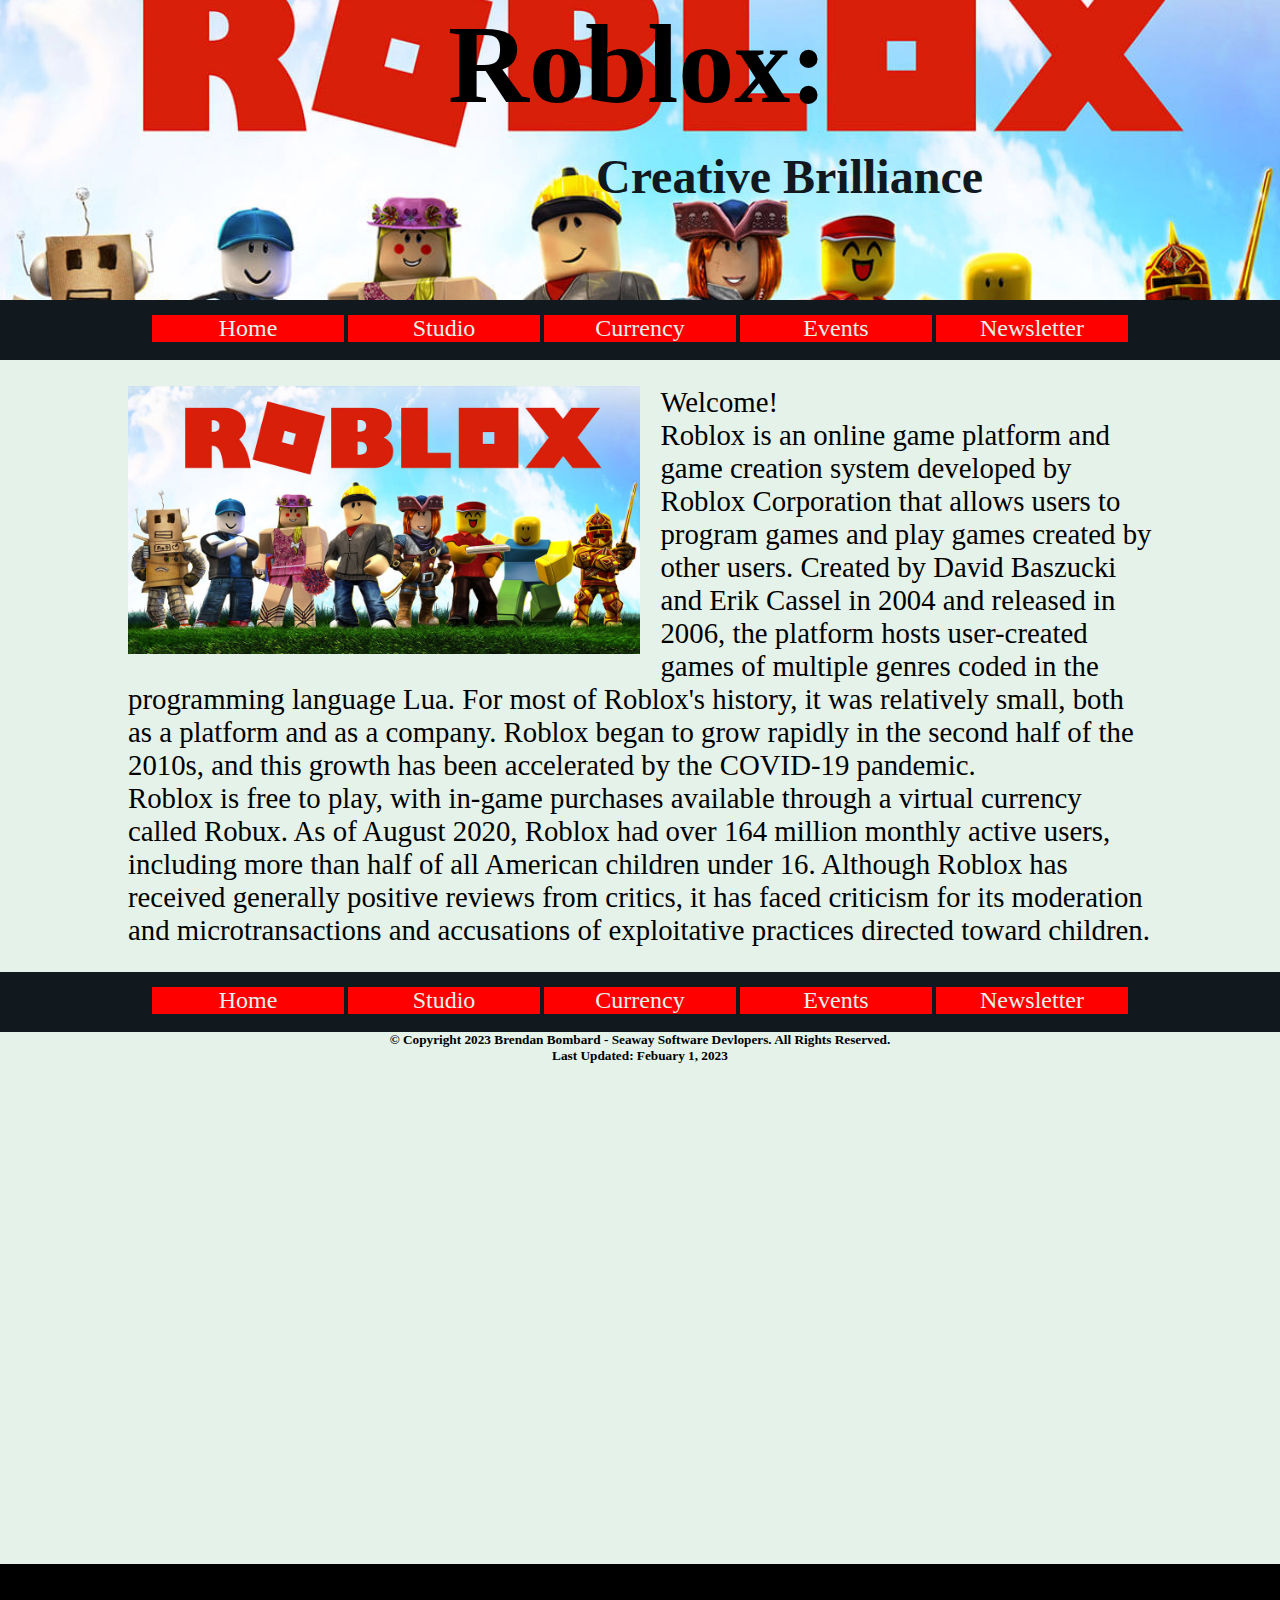
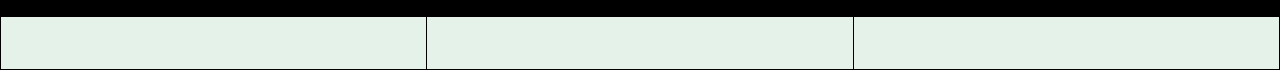
<file: index.html>
<!doctype html>
<html>
<head>
<meta charset="UTF-8">
<title>Roblox: Creative Brilliance - index page</title>
	<link rel="stylesheet" href="css/styles.css">
</head>

<body>
	<header> <!-- Placeholder for Header content --> 
		<h1>Roblox: </h1>
		<h2>Creative Brilliance</h2>
	</header>
	<nav class="hnav"><!-- Placeholder for navigation section --> 
		<ul>
			<li><a href="index.html">Home</a></li>
			<li><a href="robloxStudio.html">Studio</a></li>
			<li><a href="robloxcurrency.html">Currency</a></li>
			<li><a href="robloxEvents.html">Events</a></li>
			<li><a href="newsletter.html">Newsletter</a></li>
		</ul>
	</nav>
	<main><!-- Placeholder for main content area --> 
		<div id="container">
			<img src="images/index_pic.jpeg" alt="index pic" class="imgSize">
			<p>Welcome!</p>
			<p>Roblox is an online game platform and game creation system developed by Roblox Corporation that allows users to program games and play games created by other users. Created by David Baszucki and Erik Cassel in 2004 and released in 2006, the platform hosts user-created games of multiple genres coded in the programming language Lua. For most of Roblox's history, it was relatively small, both as a platform and as a company. Roblox began to grow rapidly in the second half of the 2010s, and this growth has been accelerated by the COVID-19 pandemic.</p>
			
			<p>Roblox is free to play, with in-game purchases available through a virtual currency called Robux. As of August 2020, Roblox had over 164 million monthly active users, including more than half of all American children under 16. Although Roblox has received generally positive reviews from critics, it has faced criticism for its moderation and microtransactions and accusations of exploitative practices directed toward children.</p>
		
		</div>
	</main> 
	
	<footer><!-- Placholder for footer content area --> 
		<nav class="fnav"><!-- Placeholder for navigation section --> 
			<ul>
			<li><a href="index.html">Home</a></li>
			<li><a href="robloxStudio.html">Studio</a></li>
			<li><a href="robloxcurrency.html">Currency</a></li>
			<li><a href="robloxEvents.html">Events</a></li>
			<li><a href="newsletter.html">Newsletter</a></li>
		</ul>
		</nav>
		
		<h5>&copy; Copyright 2023 Brendan Bombard - Seaway Software Devlopers. All Rights Reserved.</h5>
		<h5>Last Updated: Febuary 1, 2023</h5>
		
		
	</footer>
	
	
	<main><!-- table, I refuse to use is as a design element --> 
	
	
	</main>
	<table>
		<tr>
			<th></th>
			<th></th>
			<th></th>
		</tr>
		<tr>
			<td></td>
			<td></td>
			<td></td>
		</tr>
	</table>
</body>
</html>
</file>
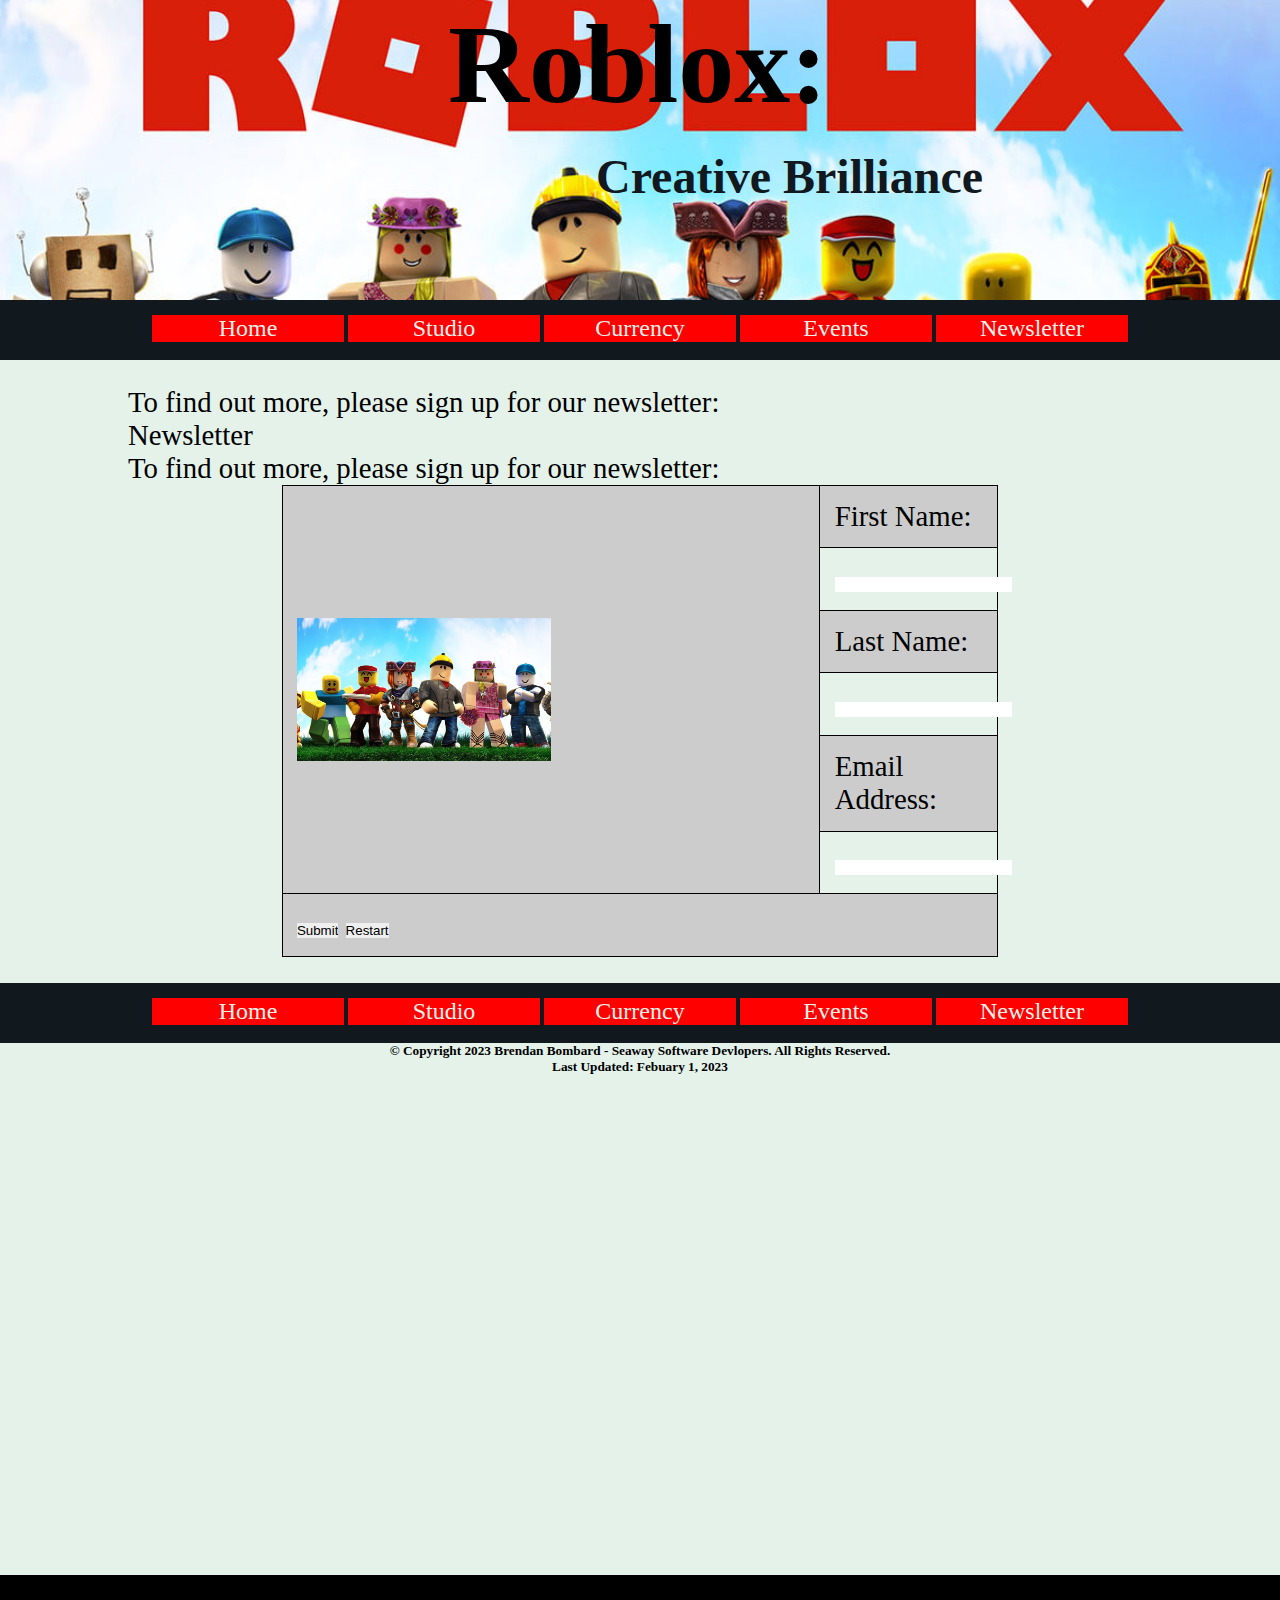
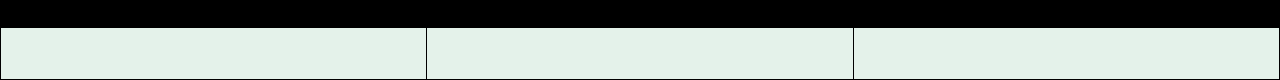
<file: newsletter.html>
<!doctype html>
<html>
<head>
<meta charset="UTF-8">
<title>Roblox: Creative Brilliance - newsletter.html</title>
	<link rel="stylesheet" href="css/styles.css">
</head>

<body>
	<header> <!-- Placeholder for Header content --> 
		<h1>Roblox: </h1>
		<h2>Creative Brilliance</h2>
	</header>
	<nav class="hnav"><!-- Placeholder for navigation section --> 
		<ul>
			<li><a href="index.html">Home</a></li>
			<li><a href="robloxStudio.html">Studio</a></li>
			<li><a href="robloxcurrency.html">Currency</a></li>
			<li><a href="robloxEvents.html">Events</a></li>
			<li><a href="newsletter.html">Newsletter</a></li>
		</ul>
	</nav>
	<main><!-- Placeholder for main content area --> 
		<div id="container">
			<p>To find out more, please sign up for our newsletter:</p>
			<blockquote>Newsletter</blockquote>
            <p>To find out more, please sign up for our newsletter:</p>
            <form action="mailto:david@email.com" method="POST">
            <table>
                <tr>
                    <td rowspan="6"><!-- Column 1 -->
                        <img src="images/roblox.png" alt="Roblox Char" class="imgSize">
                    </td>
                    <td><!-- Column 2 -->
                        <label for="fName">First Name:</label>
                    </td>
                </tr>
                <tr>
                    <td><!-- Column 2 -->
                        <input type="text" name="fName">
                    </td>
                </tr>
                <tr>
                    <td><!-- Column 2 -->
                        <label for="lName">Last Name:</label>
                    </td>
                </tr>
                <tr>
                    <td><!-- Column 2 -->
                        <input type="text" name="lName">
                    </td>
                </tr>
                <tr>
                    <td><!-- Column 2 -->
                        <label for="email">Email Address:</label>
                    </td>
                </tr>
                <tr>
                    <td><!-- Column 2 -->
                        <input type="email" name="email">
                    </td>
                </tr>
                <tr>
                    <td colspan="2">
                        <input type="submit" value="Submit" class="frmButton">
                        <input type="reset" value="Restart" class="frmButton">
                    </td>
                </tr>
            </table>
        </form>
 
			
		
		</div>
	
	</main> 
	
	<footer><!-- Placholder for footer content area --> 
		<nav class="fnav"><!-- Placeholder for navigation section --> 
			<ul>
			<li><a href="index.html">Home</a></li>
			<li><a href="robloxStudio.html">Studio</a></li>
			<li><a href="robloxcurrency.html">Currency</a></li>
			<li><a href="robloxEvents.html">Events</a></li>
			<li><a href="newsletter.html">Newsletter</a></li>
		</ul>
		</nav>
		
		<h5>&copy; Copyright 2023 Brendan Bombard - Seaway Software Devlopers. All Rights Reserved.</h5>
		<h5>Last Updated: Febuary 1, 2023</h5>
		
		
	</footer>
	
	
	<main><!-- table, I refuse to use is as a design element --> 
	
	
	</main>
	<table>
		<tr>
			<th></th>
			<th></th>
			<th></th>
		</tr>
		<tr>
			<td></td>
			<td></td>
			<td></td>
		</tr>
	</table>
</body>
</html>
</file>
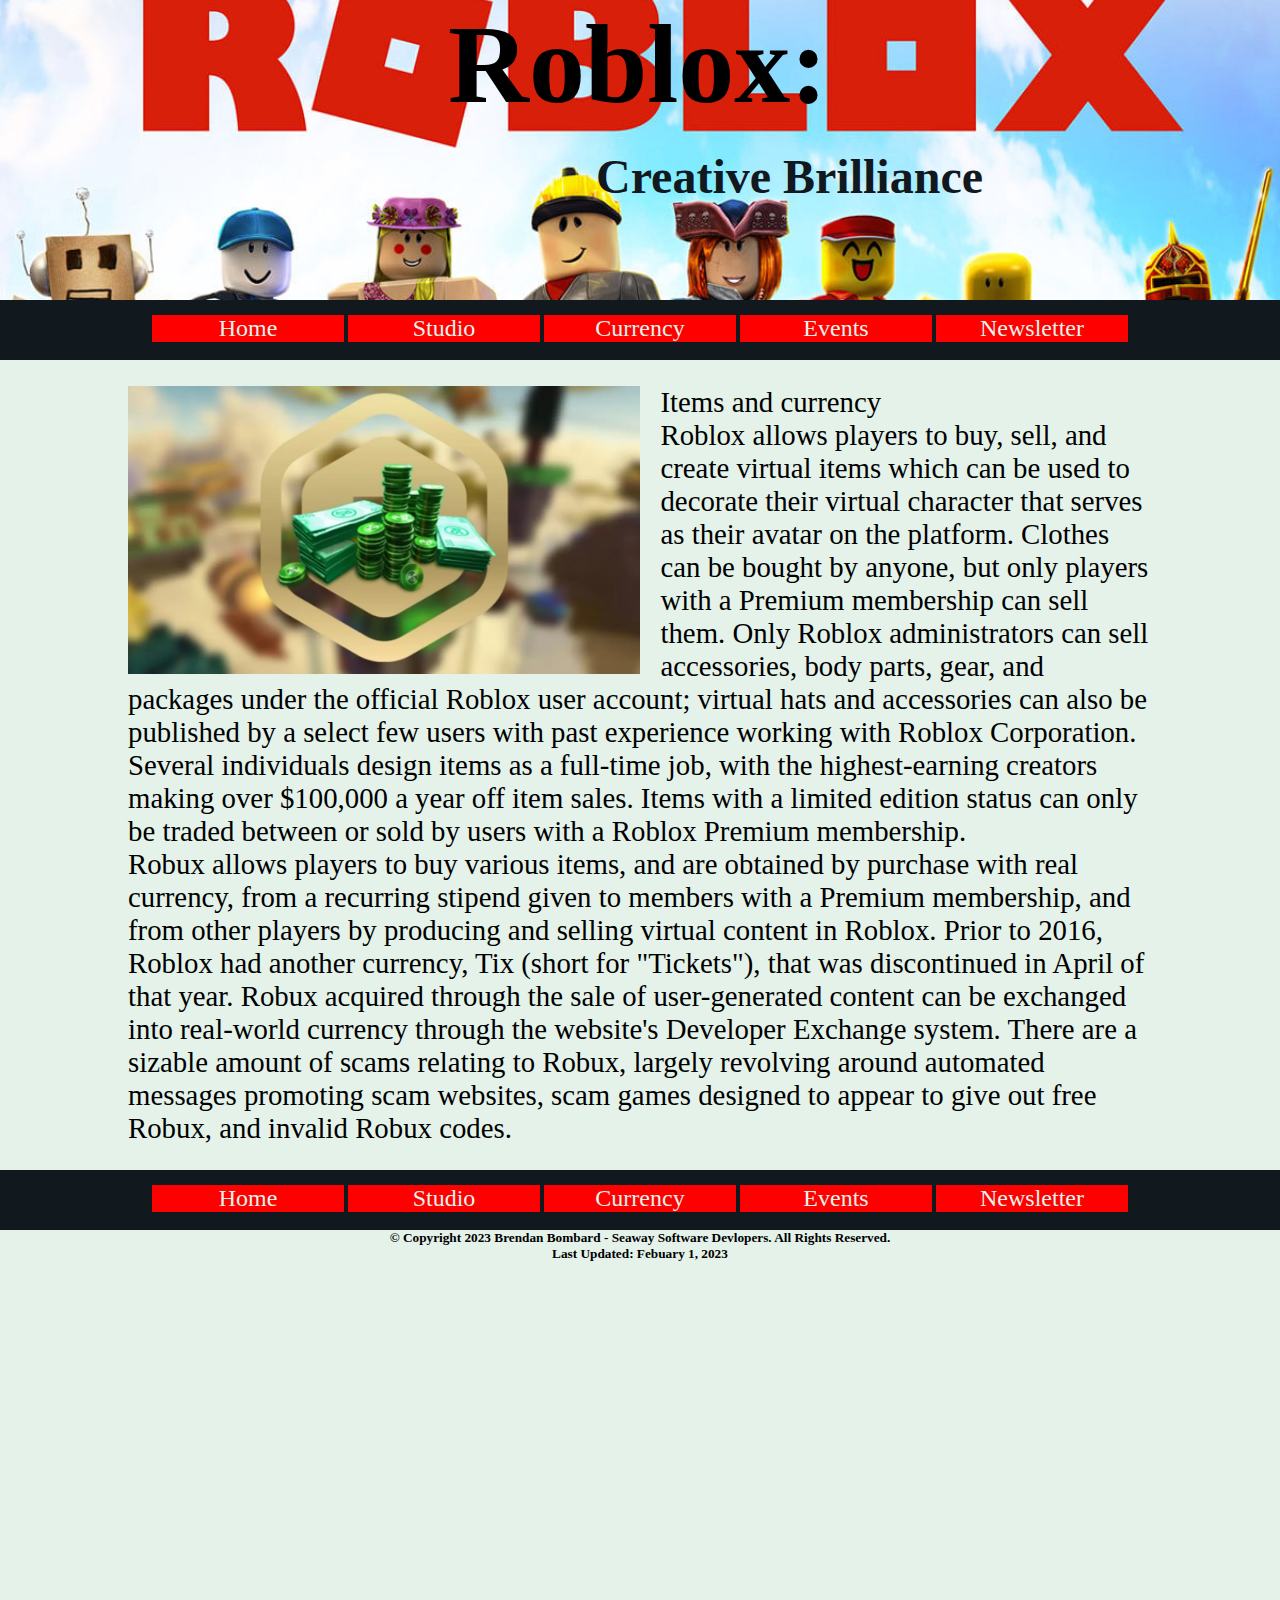
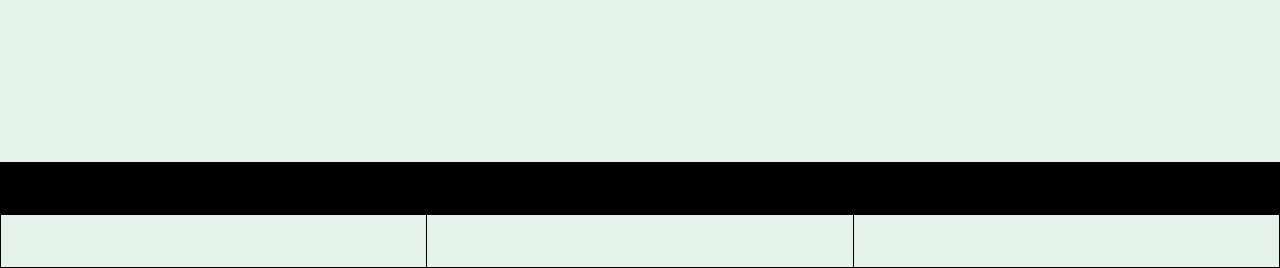
<file: robloxcurrency.html>
<!doctype html>
<html>
<head>
<meta charset="UTF-8">
<title>Roblox: Creative Brilliance - roblox currency</title>
	<link rel="stylesheet" href="css/styles.css">
</head>

<body>
	<header> <!-- Placeholder for Header content --> 
		<h1>Roblox: </h1>
		<h2>Creative Brilliance</h2>
	</header>
	<nav class="hnav"><!-- Placeholder for navigation section --> 
		<ul>
			<li><a href="index.html">Home</a></li>
			<li><a href="robloxStudio.html">Studio</a></li>
			<li><a href="robloxcurrency.html">Currency</a></li>
			<li><a href="robloxEvents.html">Events</a></li>
			<li><a href="newsletter.html">Newsletter</a></li>
		</ul>
	</nav>
	<main><!-- Placeholder for main content area --> 
		<div id="container">
			<img src="images/currency.webp" alt="currency" class="imgSize">
			<p>Items and currency</p>
		<p>Roblox allows players to buy, sell, and create virtual items which can be used to decorate their virtual character that serves as their avatar on the platform. Clothes can be bought by anyone, but only players with a Premium membership can sell them. Only Roblox administrators can sell accessories, body parts, gear, and packages under the official Roblox user account; virtual hats and accessories can also be published by a select few users with past experience working with Roblox Corporation. Several individuals design items as a full-time job, with the highest-earning creators making over $100,000 a year off item sales. Items with a limited edition status can only be traded between or sold by users with a Roblox Premium membership.</p>

		<p>Robux allows players to buy various items, and are obtained by purchase with real currency, from a recurring stipend given to members with a Premium membership, and from other players by producing and selling virtual content in Roblox. Prior to 2016, Roblox had another currency, Tix (short for "Tickets"), that was discontinued in April of that year. Robux acquired through the sale of user-generated content can be exchanged into real-world currency through the website's Developer Exchange system. There are a sizable amount of scams relating to Robux, largely revolving around automated messages promoting scam websites, scam games designed to appear to give out free Robux, and invalid Robux codes.</p>


		</div>
	</main> 
	
	<footer><!-- Placholder for footer content area --> 
		<nav class="fnav"><!-- Placeholder for navigation section --> 
			<ul>
			<li><a href="index.html">Home</a></li>
			<li><a href="robloxStudio.html">Studio</a></li>
			<li><a href="robloxcurrency.html">Currency</a></li>
			<li><a href="robloxEvents.html">Events</a></li>
			<li><a href="newsletter.html">Newsletter</a></li>
		</ul>
		</nav>
		
		<h5>&copy; Copyright 2023 Brendan Bombard - Seaway Software Devlopers. All Rights Reserved.</h5>
		<h5>Last Updated: Febuary 1, 2023</h5>
		
		
	</footer>
	
	
	<main><!-- table, I refuse to use is as a design element --> 
	
	
	</main>
	<table>
		<tr>
			<th></th>
			<th></th>
			<th></th>
		</tr>
		<tr>
			<td></td>
			<td></td>
			<td></td>
		</tr>
	</table>
</body>
</html>
</file>
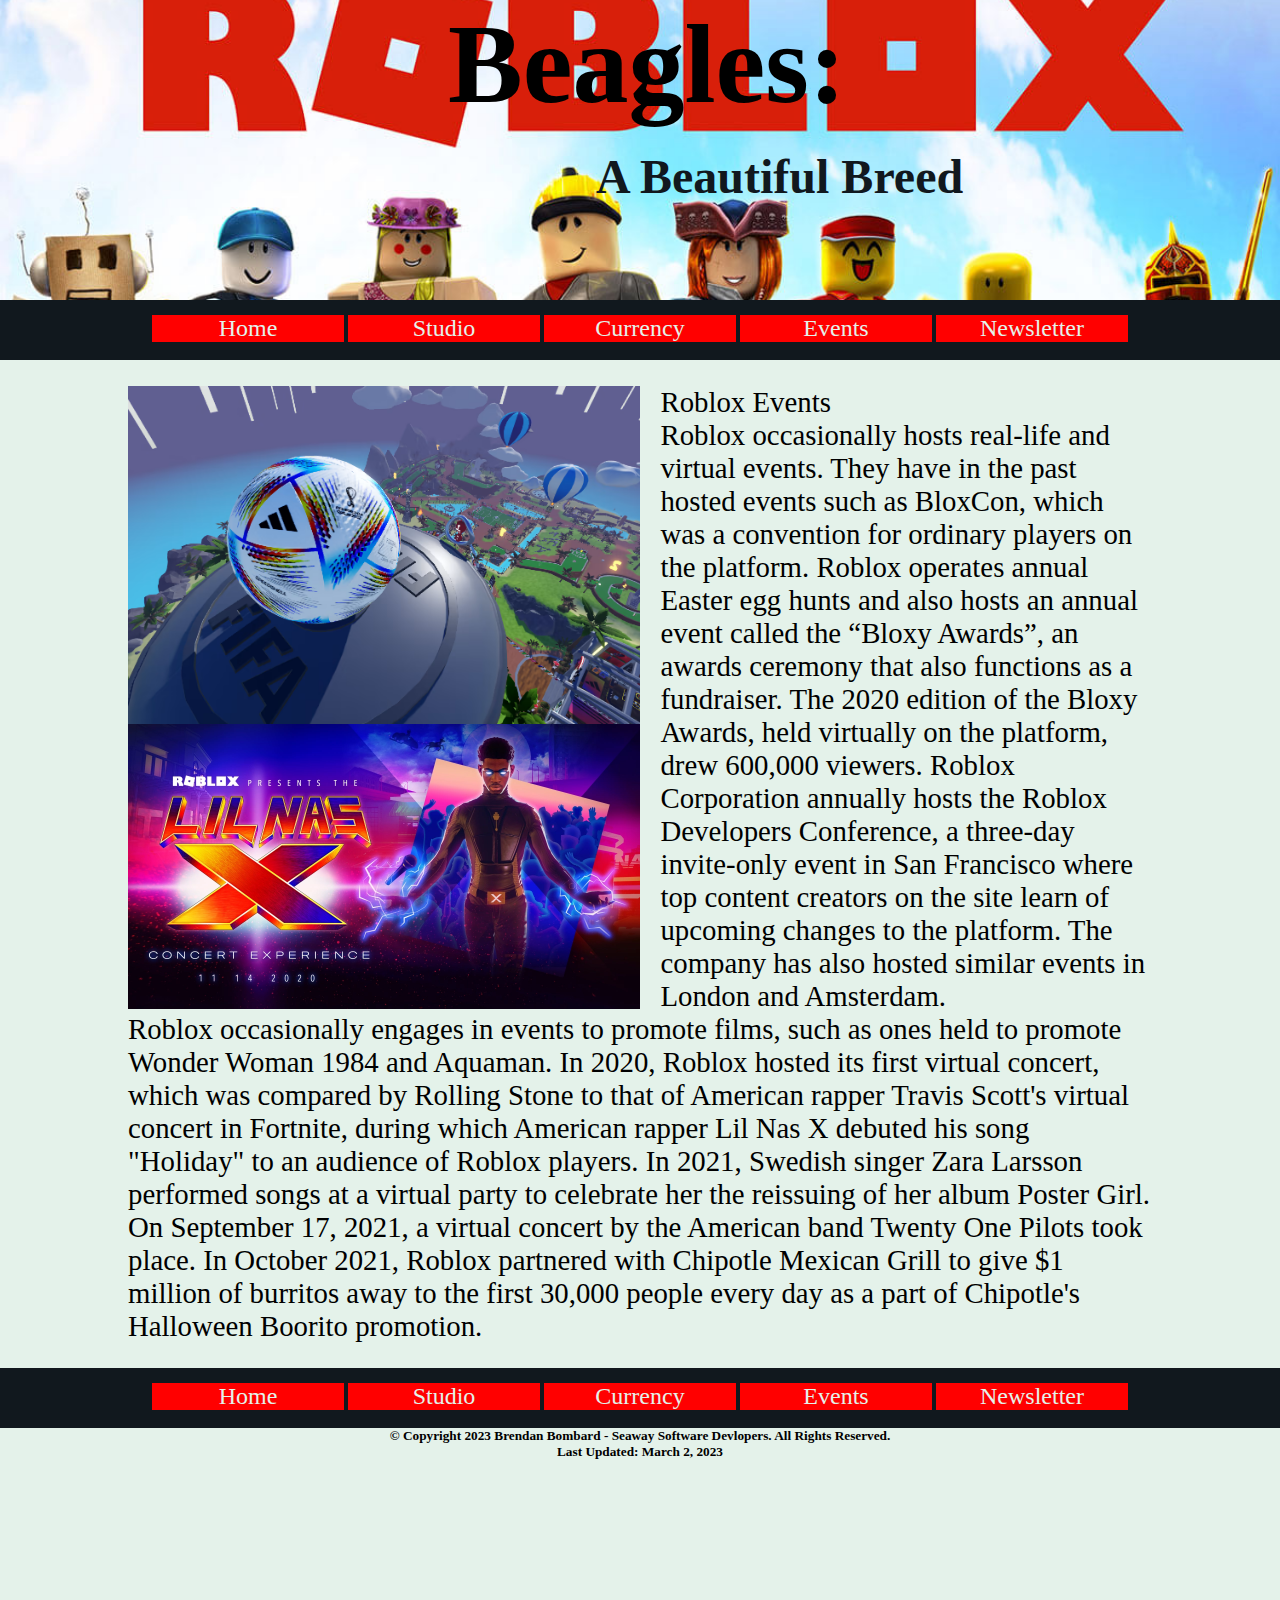
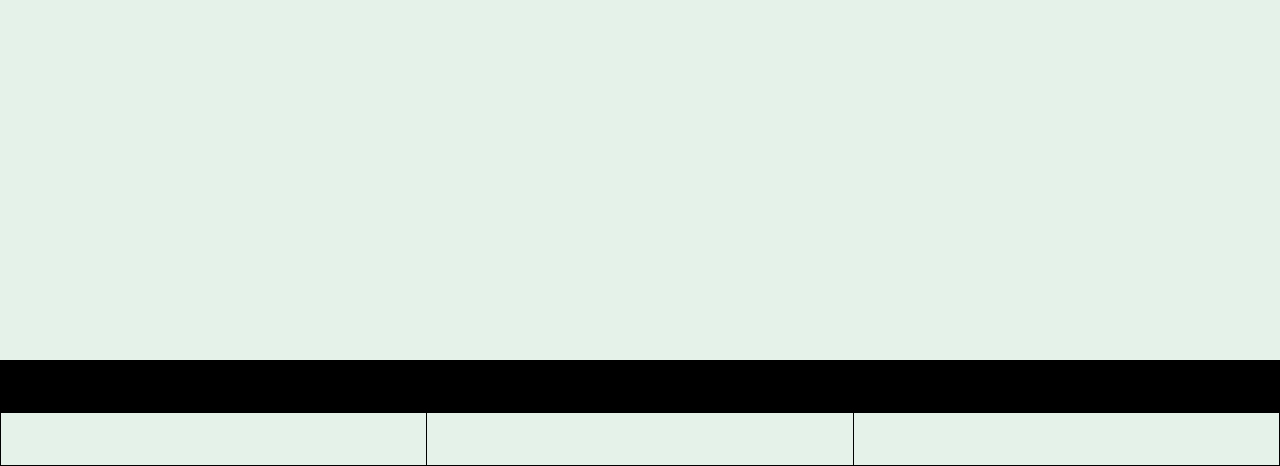
<file: robloxEvents.html>
<!doctype html>
<html>
<head>
<meta charset="UTF-8">
<title>Roblox Events - robloxEvents.html</title>
	<link rel="stylesheet" href="css/styles.css">
</head>

<body>
	<header> <!-- Placeholder for Header content --> 
		<h1>Beagles: </h1>
		<h2>A Beautiful Breed</h2>
	</header>
	<nav class="hnav"><!-- Placeholder for navigation section --> 
	<ul>
			<li><a href="index.html">Home</a></li>
			<li><a href="robloxStudio.html">Studio</a></li>
			<li><a href="robloxcurrency.html">Currency</a></li>
			<li><a href="robloxEvents.html">Events</a></li>
			<li><a href="newsletter.html">Newsletter</a></li>
		</ul>
	</nav>
	<main><!-- Placeholder for main content area --> 
		<div id="container">
			<img src="images/events1.png" alt="Roblox Events" class="imgSize">
			<img src="images/events2.png" alt="Roblox Events2" class="imgSize">
			<p>Roblox Events</p>
			<p>Roblox occasionally hosts real-life and virtual events. They have in the past hosted events such as BloxCon, which was a convention for ordinary players on the platform. Roblox operates annual Easter egg hunts and also hosts an annual event called the “Bloxy Awards”, an awards ceremony that also functions as a fundraiser. The 2020 edition of the Bloxy Awards, held virtually on the platform, drew 600,000 viewers. Roblox Corporation annually hosts the Roblox Developers Conference, a three-day invite-only event in San Francisco where top content creators on the site learn of upcoming changes to the platform. The company has also hosted similar events in London and Amsterdam.</p>
			
			<p>Roblox occasionally engages in events to promote films, such as ones held to promote Wonder Woman 1984 and Aquaman. In 2020, Roblox hosted its first virtual concert, which was compared by Rolling Stone to that of American rapper Travis Scott's virtual concert in Fortnite, during which American rapper Lil Nas X debuted his song "Holiday" to an audience of Roblox players. In 2021, Swedish singer Zara Larsson performed songs at a virtual party to celebrate her the reissuing of her album Poster Girl. On September 17, 2021, a virtual concert by the American band Twenty One Pilots took place. In October 2021, Roblox partnered with Chipotle Mexican Grill to give $1 million of burritos away to the first 30,000 people every day as a part of Chipotle's Halloween Boorito promotion.</p>
			
		
		</div>
	
	</main> 
	
	<footer><!-- Placholder for footer content area --> 
		<nav class="fnav"><!-- Placeholder for navigation section --> 
		<ul>
			<li><a href="index.html">Home</a></li>
			<li><a href="robloxStudio.html">Studio</a></li>
			<li><a href="robloxcurrency.html">Currency</a></li>
			<li><a href="robloxEvents.html">Events</a></li>
			<li><a href="newsletter.html">Newsletter</a></li>
		</ul>
		</nav>
		
		<h5>&copy; Copyright 2023 Brendan Bombard - Seaway Software Devlopers. All Rights Reserved.</h5>
		<h5>Last Updated: March 2, 2023</h5>
		
		
	</footer>
	
	
	<main><!-- table, I refuse to use is as a design element --> 
	
	
	</main>
	<table>
		<tr>
			<th></th>
			<th></th>
			<th></th>
		</tr>
		<tr>
			<td></td>
			<td></td>
			<td></td>
		</tr>
	</table>
</body>
</html>
</file>
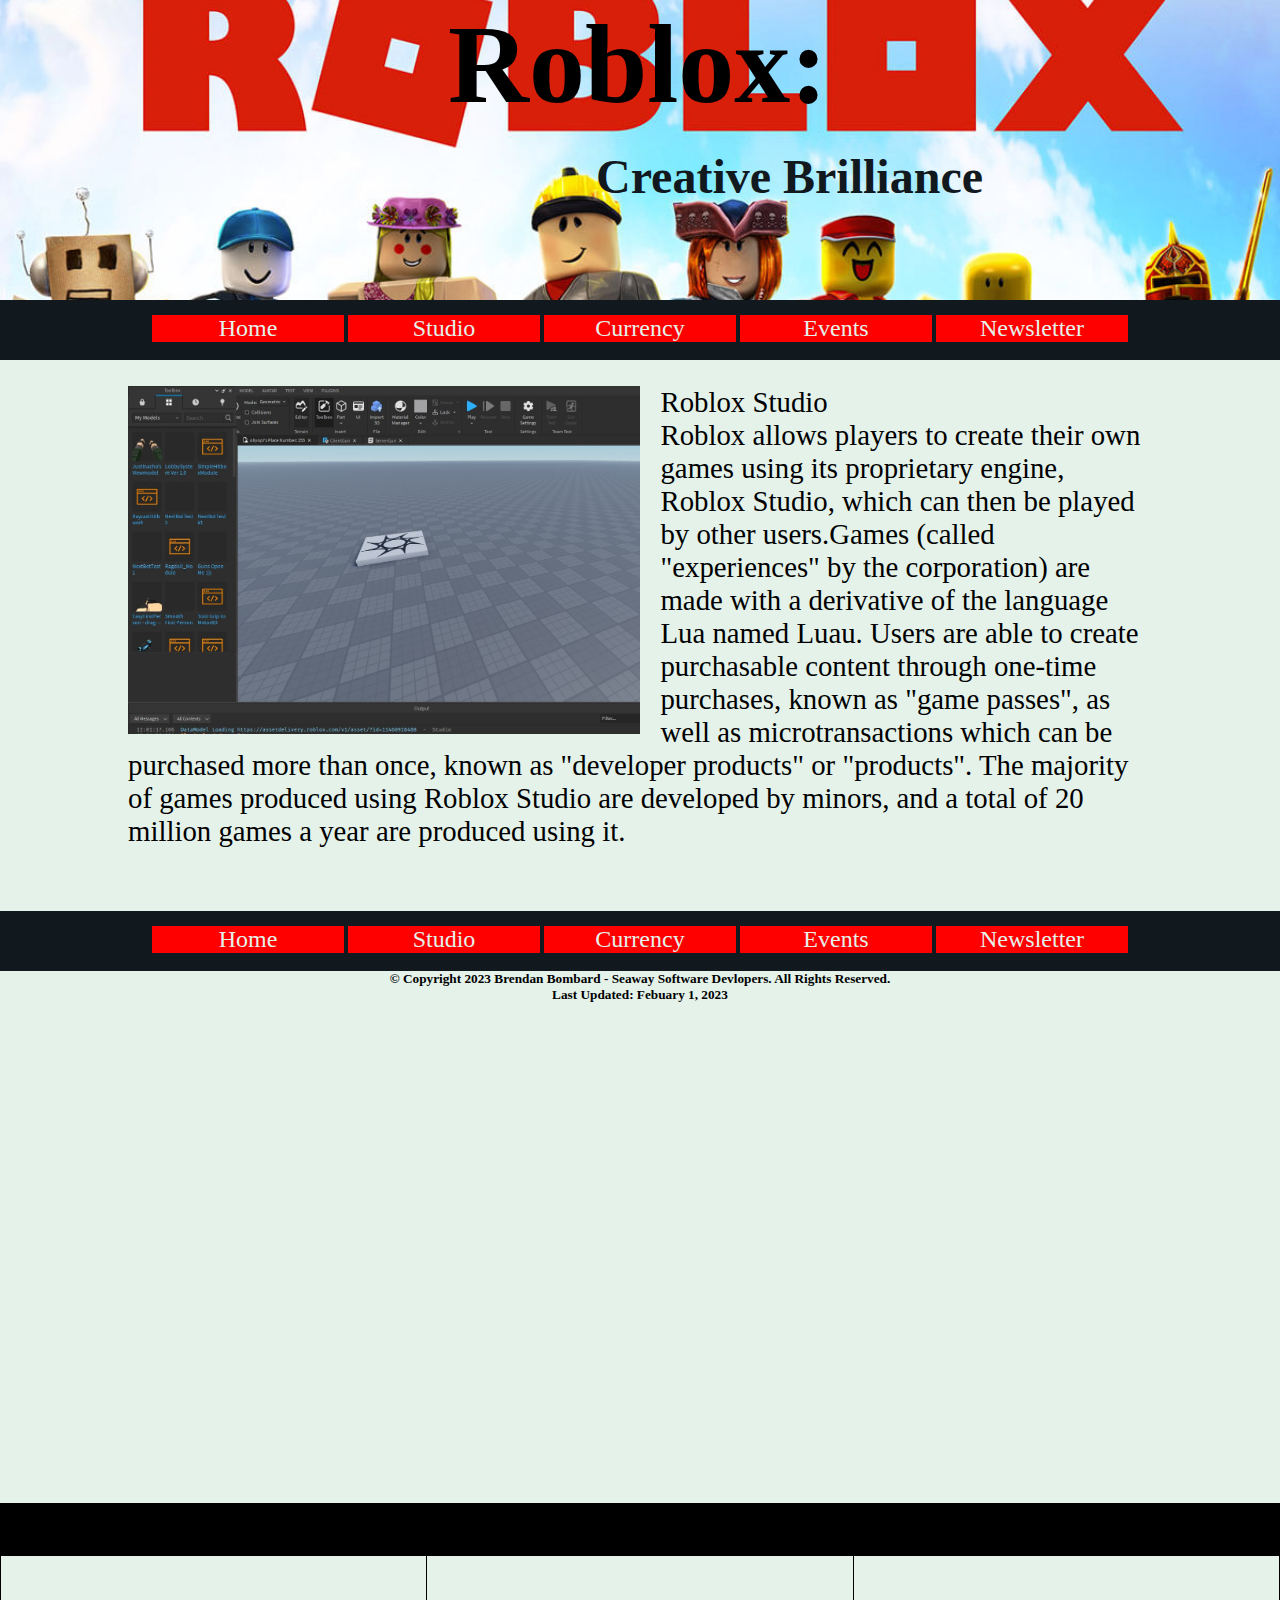
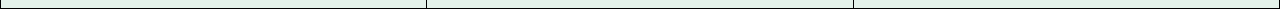
<file: robloxStudio.html>
<!doctype html>
<html>
<head>
<meta charset="UTF-8">
<title>Roblox: Creative Brilliance - Studio page</title>
	<link rel="stylesheet" href="css/styles.css">
</head>

<body>
	<header> <!-- Placeholder for Header content --> 
		<h1>Roblox: </h1>
		<h2>Creative Brilliance</h2>
	</header>
	<nav class="hnav"><!-- Placeholder for navigation section --> 
			<ul>
			<li><a href="index.html">Home</a></li>
			<li><a href="robloxStudio.html">Studio</a></li>
			<li><a href="robloxcurrency.html">Currency</a></li>
			<li><a href="robloxEvents.html">Events</a></li>
			<li><a href="newsletter.html">Newsletter</a></li>
		</ul>
	</nav>
	<main><!-- Placeholder for main content area --> 
		<div id="container">
			<img src="images/studio.jpeg" alt="Roblox Studio" class="imgSize">
			<p>Roblox Studio</p>
			<p>Roblox allows players to create their own games using its proprietary engine, Roblox Studio, which can then be played by other users.Games (called "experiences" by the corporation) are made with a derivative of the language Lua named Luau. Users are able to create purchasable content through one-time purchases, known as "game passes", as well as microtransactions which can be purchased more than once, known as "developer products" or "products". The majority of games produced using Roblox Studio are developed by minors, and a total of 20 million games a year are produced using it.</p>
		</div>
	</main> 
	
	<footer><!-- Placholder for footer content area --> 
		<nav class="fnav"><!-- Placeholder for navigation section --> 
				<ul>
			<li><a href="index.html">Home</a></li>
			<li><a href="robloxStudio.html">Studio</a></li>
			<li><a href="robloxcurrency.html">Currency</a></li>
			<li><a href="robloxEvents.html">Events</a></li>
			<li><a href="newsletter.html">Newsletter</a></li>
		</ul>
		</nav>
		
		<h5>&copy; Copyright 2023 Brendan Bombard - Seaway Software Devlopers. All Rights Reserved.</h5>
		<h5>Last Updated: Febuary 1, 2023</h5>
		
		
	</footer>
	
	
	<main><!-- table, I refuse to use is as a design element --> 
	
	
	</main>
	<table>
		<tr>
			<th></th>
			<th></th>
			<th></th>
		</tr>
		<tr>
			<td></td>
			<td></td>
			<td></td>
		</tr>
	</table>
</body>
</html>
</file>
<file: css/styles.css>
/* CSS Document */
/* CSS Rest */ 
* {
	margin: 0; 
	padding: 0; 
	border: 0; 
}

body {
	background-color: #e4f2ea; 
}

header {
	min-height: 300px; 
	background-image: url("../images/index_pic.jpeg");
	background-repeat: no-repeat;
	background-size: cover; 
	background-position: 20% 20%;
}

header h1 {
	margin-left: 35%;
	color: black; 
	font-weight: bold;
	font-size: 7em;
}

header h2 {
	margin-left: 45%; 
	color: #11181E; 
	font-size: 3em; 
}

.hnav {
	padding: 5px 0;
	width: 100%;
	background-color: #11181E; 
	min-height: 50px; 
}

.hnav ul {
	display: block; 
	text-align: center;
}

.hnav ul li {
	display: inline-block;
	list-style: none;
	width: 15%; 
	background-color: red; 
	margin-top: .8%;
}

.hnav a {
	color: #e5f2ea;
	text-decoration: none; 
	font-size: 1.5em; 
}

.fnav {
	padding: 5px 0;
	width: 100%;
	background-color: #11181E; 
	min-height: 50px; 
}

.fnav ul {
	display: block; 
	text-align: center;
}

.fnav ul li {
	display: inline-block;
	list-style: none;
	width: 15%; 
	background-color: red; 
	margin-top: .8%;
}

.fnav a {
	color: #e5f2ea;
	text-decoration: none; 
	font-size: 1.5em; 
}

footer h4, footer h5, footer h6 {
	text-align: center; 
}


h1 { 

}

main {
	width: 100%; 
	min-height: 500px; 
}

#container {
	padding: 2% 0; 
	margin: 0 auto; 
	width: 80%; 
	min-height: 500px; 
	font-size: 1.8em; 
	color: black; 
/* 		background-color: red;*/
}

#container img {
	float: left; 
	padding-right: 2%; 
}



h2 {
	padding: 20px;
	color: #F2F2F2;
	font-size: 1.5em; 
	font-weight: bold; 
}

blockquote {
	
}

.imgSize {
	width: 50%;
}

/* Tablet Viewport: Style rules for table */ 
table {
	border: 1px solid #000; 
	border-collapse: collapse;
	margin: 0 auto; 
	width: 100%; 
}
	
caption {
	font-size: 1.5em; 
	font-weight: bold; 
	padding: 1%; 
}
	
th, td {
	border: 1px solid #000; 
	padding: 2%; 
}
	
th {
	background-color: #000; 
	color: #fff; 
	font-size: 1.15em; 
}
	
tr:nth-child(odd) {
	background-color: #ccc; 
}
	
	/* Tablet viewport: style rule for form element */ 
form {
	width: 70%; 
	margin: 0 auto; 
}
</file>
